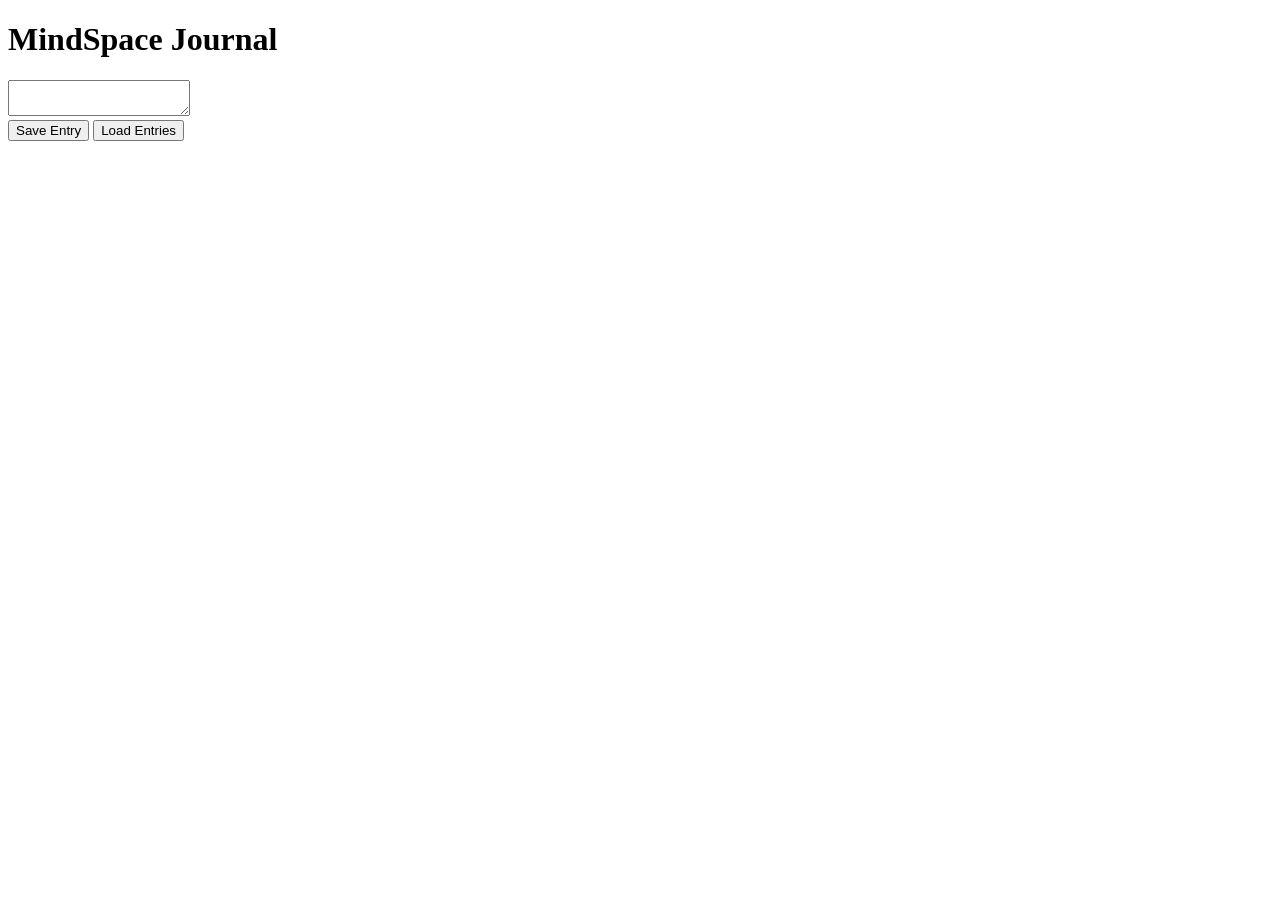
<file: app/client/index.html>
<!doctype html>
<html>
  <body>
    <h1>MindSpace Journal</h1>
    <textarea id="txt"></textarea><br>
    <button id="save">Save Entry</button>
    <button id="load">Load Entries</button>
    <pre id="out"></pre>

    <script>
      document.getElementById("save").onclick = async () => {
        let text = document.getElementById("txt").value;
        let r = await fetch("/api/entries", {
          method: "POST",
          headers: {"Content-Type": "application/json"},
          body: JSON.stringify({text})
        });
        document.getElementById("out").textContent = await r.text();
      };

      document.getElementById("load").onclick = async () => {
        let r = await fetch("/api/entries");
        document.getElementById("out").textContent = await r.text();
      };
    </script>
  </body>
</html>
</file>
